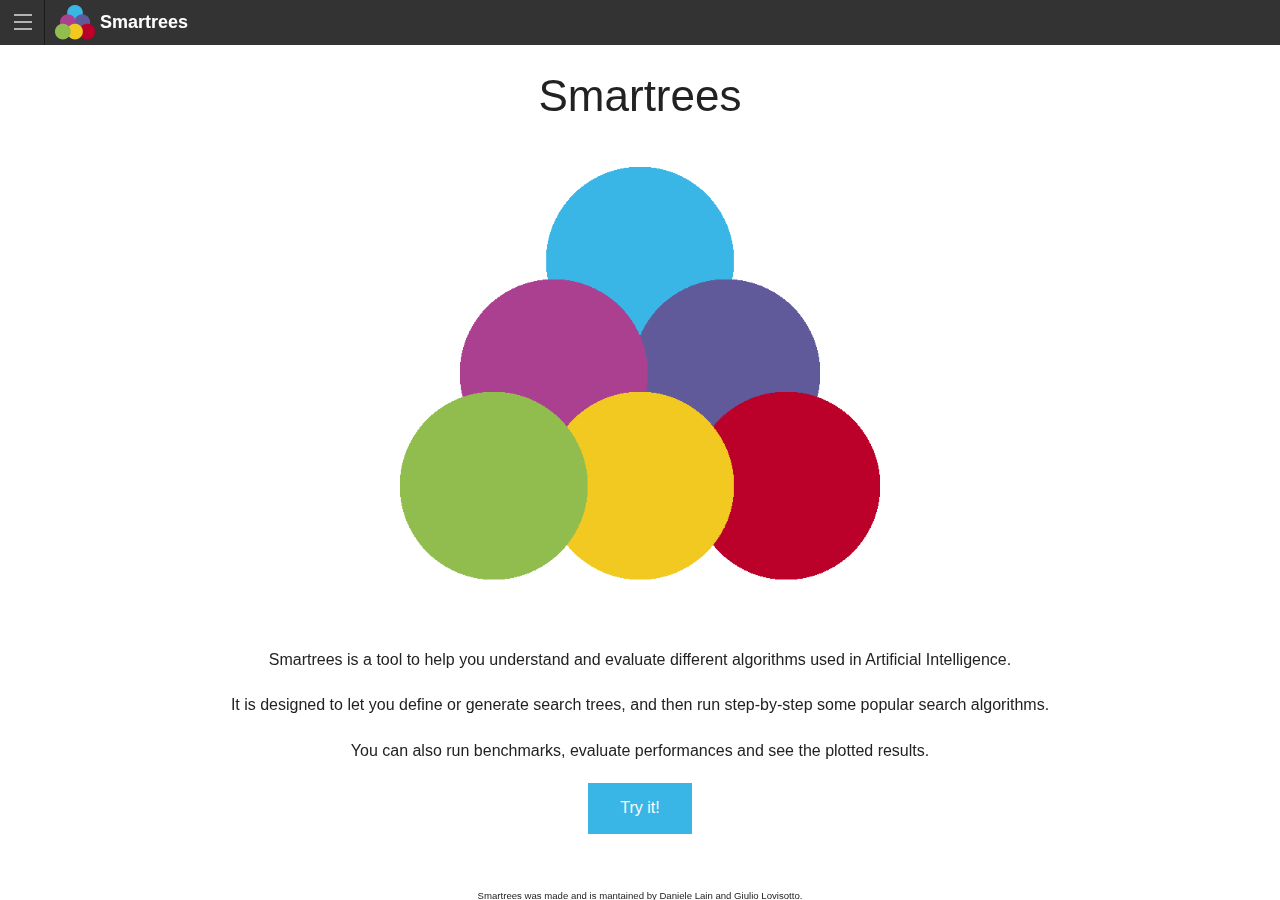
<file: index.html>
<!doctype html>
<html class="no-js" lang="en">
  <head>
    <meta charset="utf-8" />
    <meta name="viewport" content="width=device-width, initial-scale=1.0" />
    
    <title>IA Project</title>
    
    <link rel="stylesheet" href="css/foundation.css" />
    <link rel="stylesheet" href="css/my.css" />
    <script src="js/vendor/modernizr.js"></script>
    
  </head>
  <body>
    
    <div class="off-canvas-wrap" data-offcanvas> 
    	<div class="inner-wrap"> 
    		<nav class="tab-bar topmenu"> 
    			<section class="left-small"> 
    				<a class="left-off-canvas-toggle menu-icon" >
    					<span></span>
    				</a> 
    			</section> 
    			<section class="middle tab-bar-section">
                    <img src='img/logo.png' width='40px' height='auto' class='left logo'/>
    				<h1 class="title">&nbsp;Smartrees</h1> 
    			</section>
    		</nav> 
    		<aside class="left-off-canvas-menu"> 
    			<ul class="off-canvas-list" id='sidemenu'> 
    				<li><a href="#index">Homepage</a></li>
    				<li><a href="#homepage">Viewer</a></li>
    				<li><a href="#loadtree">Load tree from JSON</a></li>
    				<li><a href="#presets">Presets</a></li>
    				<li><a href="#randomtree">Random tree</a></li>
    				<li><a href="#settings">Settings</a></li>
    				<li><a href="#benchmark">Benchmark</a></li>
    			</ul>
    		</aside> 
    		<section class="main-section">
    		
    		
				<div class='container' id='maincontainer'>
				    
                    <div id='index' class='active text-center'>
                        <h1 class='text-center'>Smartrees</h1>
                        <br>
                        <br>
                        <img src='img/logo.png' class='big-logo' />
                        <p>Smartrees is a tool to help you understand and evaluate different algorithms used in Artificial Intelligence.</p>
                        <p>It is designed to let you define or generate search trees, and then run step-by-step some popular search algorithms.</p>
                        <p>You can also run benchmarks, evaluate performances and see the plotted results.</p>
                        
                        <a class='button' href='#homepage'>Try it!</a>
                        <br>
                        <br>
                        <br>
                        <small>Smartrees was made and is mantained by Daniele Lain and Giulio Lovisotto. <br> It is the final project for the course in Artificial Intelligence held by prof. <a href='http://www.math.unipd.it/~sperduti/'>Alessandro Sperduti</a> and <a href='http://www.math.unipd.it/~frossi/'>Francesca Rossi</a> in the Academic Year 2013/2014. <br> The course is part of the Master's Degree in Computer Science at the <a href='http://www.unipd.it'>University Of Padua</a></small>
                    
                    
                    </div>
                    
                    
                    
					<div id='homepage' class=''></div>
					<div id='loadtree' class=''></div>
					<div id='presets' class=''></div>
					
					
					<div id='randomtree' class=''></div>
					
					<div id='settings' class=''></div>
					<div id='benchmark'  class=""></div>
				</div>   		
    		
    		
    		
    		</section> 
    		<a class="exit-off-canvas"></a> 
    	</div>
    </div>    
    
    <!-- Third Party scripts -->
    <script src="js/vendor/jquery.js"></script>
    <script src="js/foundation.min.js"></script>
    <script src="js/foundation/foundation.magellan.js"></script>
    <script src="js/highcharts.js"></script>
    <script src="js/d3.v3.min.js" charset="utf-8"></script>
    <script src="js/async.js" charset="utf-8"></script>
	
	<!-- Project scripts -->
	<script src="config.js" charset="utf-8"></script>
	<script src="presets.js" charset="utf-8"></script>
	<script src="alg.js" charset="utf-8"></script>
	<script src="treemanager.js" charset="utf-8"></script>
	<script src="problem.js" charset="utf-8"></script>
	<script src="ia.js" charset="utf-8"></script>
	<script src="controller.js" charset="utf-8"></script>
    <script src="randomtree.js" charset="utf-8"></script>
    <script src="benchmark.js" charset="utf-8"></script>
    <script src="charts.js" charset="utf-8"></script>

	<!-- Demo data -->
	<script src="demo.js" charset="utf-8"></script>
	
    <script>
      $(document).foundation();
    </script>
  </body>
</html>
</file>
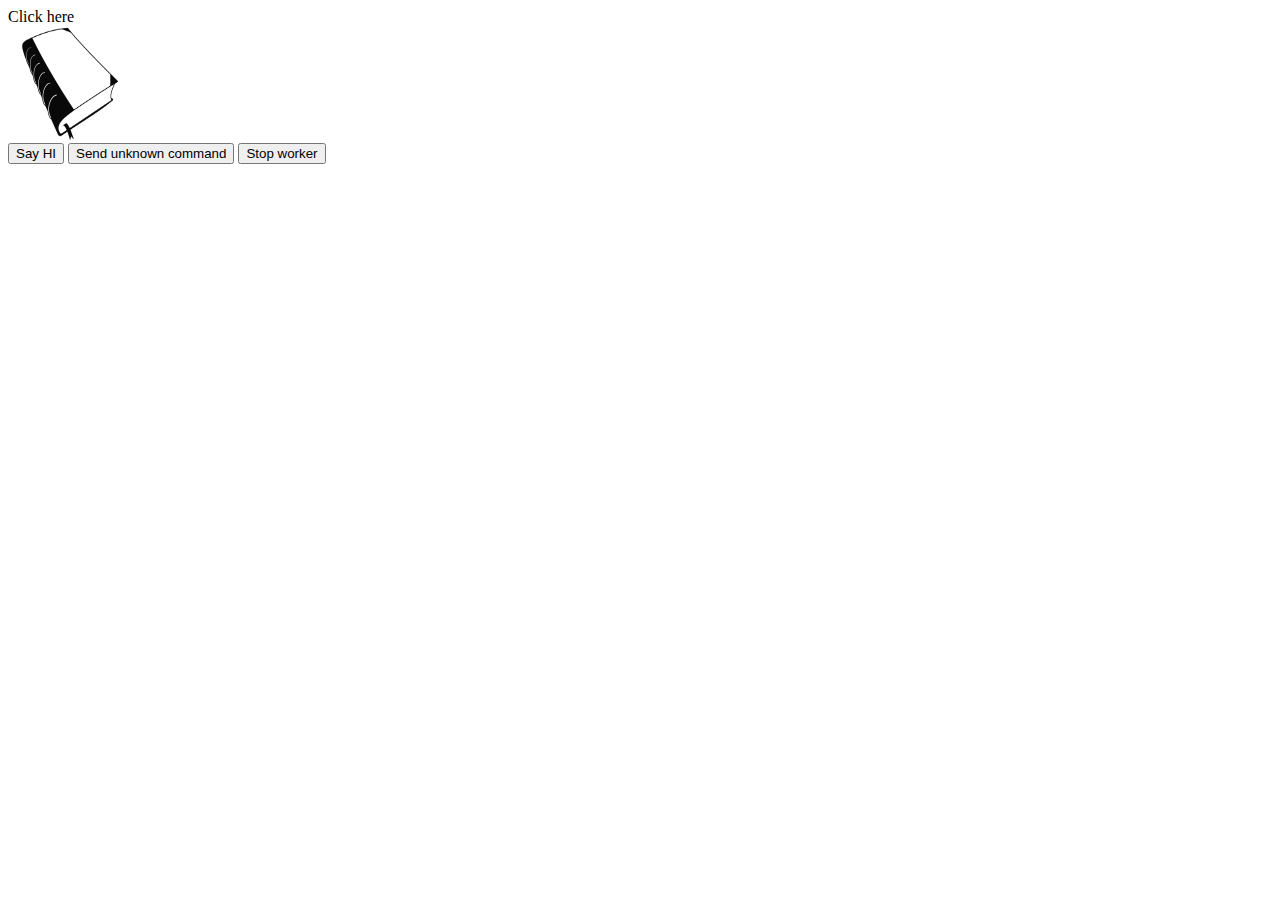
<file: test.html>
<html>
<head>
<script type="text/javascript" src="alg.js"></script>
    <script src="js/vendor/jquery.js"></script>
    <script src="js/foundation.min.js"></script>
	<script src="js/d3.v3.min.js" charset="utf-8"></script>
	<script type="text/javascript" src="js/async.js"></script>
	
	<!-- Project scripts -->
	<script src="config.js" charset="utf-8"></script>
	<script src="presets.js" charset="utf-8"></script>
	<script src="alg.js" charset="utf-8"></script>
	<script src="treemanager.js" charset="utf-8"></script>
	<script src="problem.js" charset="utf-8"></script>
	<script src="ia.js" charset="utf-8"></script>
	<script src="controller.js" charset="utf-8"></script>
    <script src="randomtree.js" charset="utf-8"></script>
    <script src="benchmark.js" charset="utf-8"></script>
    <script src="my_worker.js" charset="utf-8"></script>
</head>
<body>

<div id="clickme">
  Click here
</div>
<img id="book" src="book.png" alt="" width="100" height="123"
  style="position: relative; left: 10px;"><br>
  
  <button onclick="sayHI()">Say HI</button>
<button onclick="unknownCmd()">Send unknown command</button>
<button onclick="stop()">Stop worker</button>
<output id="result"></output>

<script>
  function sayHI() {
    worker.postMessage({'cmd': 'start', 'msg': 'Hi'});
  }

  function stop() {
    // worker.terminate() from this script would also stop the worker.
    worker.postMessage({'cmd': 'stop', 'msg': 'Bye'});
  }

  function unknownCmd() {
    worker.postMessage({'cmd': 'foobard', 'msg': '???'});
  }

  var worker = new Worker('my_worker.js');

  worker.addEventListener('message', function(e) {
    document.getElementById('result').textContent = e.data;
  }, false);
</script>
  
<script>

$( "#clickme" ).click(function() {
  $( "#book" ).animate({
    opacity: 0.25,
    left: "+=50",
    height: "toggle"
  }, 5000, function() {
    // Animation complete.
  });
});
$("#clickme").click();
  _projectDebug = 0;
  var tree = randomTree(6, 4, 1, 1);

  /*
  async.series({
  	dfs: function(callback) {
  		callback(null, Benchmarker(tree, Dfs));
  	},
  	bfs: function(callback) {
  		callback(null, Benchmarker(tree, Bfs));
  	}
  },
  function(err, results) {
  	console.log(results);
  });*/
</script>
</body>
</html>
</file>
<file: css/my.css>
/**************/
/*			*/
/* Tree style */
/*			*/
/**************/ 


.node circle {
   fill: #fff;
   stroke: steelblue;
   stroke-width: 2px;
 }
 
 .target circle {
   fill: #fff;
   stroke: red;
   stroke-width: 1px;
 }

 .node text { font: 0.6em sans-serif; }
 
 .labels { font: 0.6em sans-serif; fill: #666;}

 .link {
   fill: none;
   stroke: #ccc;
   stroke-width: 2px;
   z-index: -1;
 }
 
 .container {
	margin: 0 auto;
	width: 90%;
}
 .svg-container {
	display: inline-block;
	position: relative;
	width: 100%;
	padding-bottom: 100%; 
	vertical-align: middle; 
	overflow: hidden; 
}


.svg-content { 

	 display: inline-block;
	 position: absolute;
	 top: 0;
	 left: 0;
}




/**************/
/*			*/
/* Site Layout */
/*			*/
/**************/ 

.stick {
    position:fixed;
    top:0px;
    background: #FFF;
    z-index: 9999;
}

.warning {
	color: #c60f13 !important;
}

.success {
	color: #5da423 !important;
}


.off-canvas-wrap, .inner-wrap {
    	min-height: 100%;
}

.off-canvas-wrap{  
	height: 100%;
	overflow: auto;
}

.topmenu {
	margin-bottom: 20px;
}

.centered {
	text-align: center;
}

.container > div {
	display: none;
}

.container > div.active {
	display: block;
}

.presetcontainer {
	text-align: center;
}

.presetcontainer img {
	height: 300px;
	border: 1px solid #CCC;
    display: inline-block;
}

.presetcontainer a {
	color: #222;
}

#index a {
    color: #39b6e6;
}
}

.meter {
   font-size: 10px;
   padding: 5px 0px;
}
textarea { height: auto; }

.logo {
    margin-top: 4.5px;
}

#index .button {
    background-color: #39b6e6;
    color: #FFF;
}

.big-logo {
    width: 50%;
    max-width: 480px;
}
</file>
